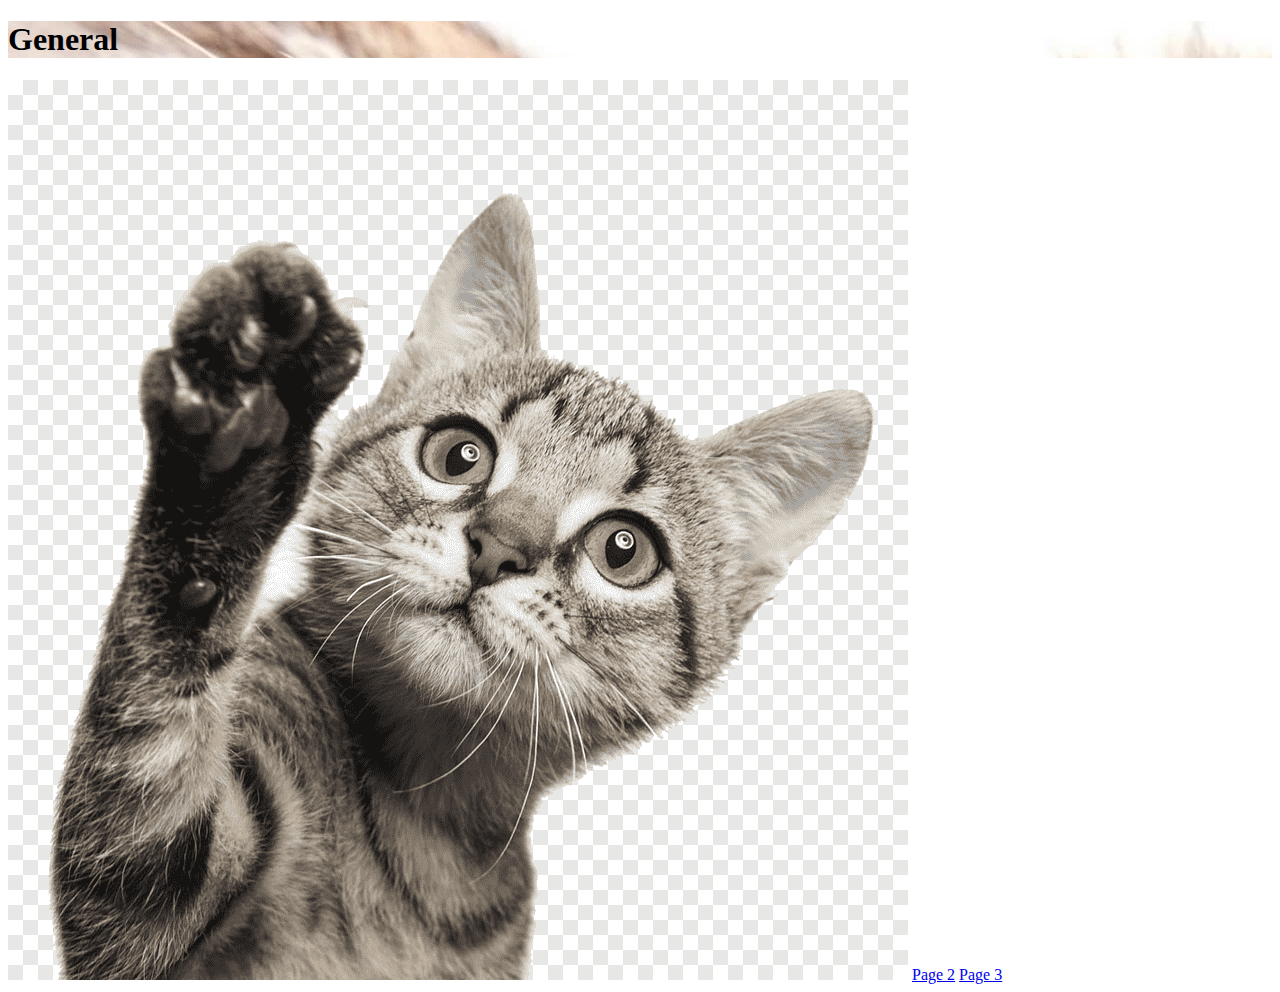
<file: index.html>
<!DOCTYPE html>
<html>
<head>
	<meta charset="utf-8">
	<meta name="viewport" content="width=device-width, initial-scale=1">
	<title>Home Page</title>
	<link rel="stylesheet" type="text/css" href="style.css">
</head>
<body>
	<div class="cool-background">
	<h1>General<h1>
		</div>
		<img src="/images/catpaw.png"> 
		<a href="page-2.html">Page 2</a>
		<a href="page-3.html">Page 3</a>
</body>
</html>
</file>
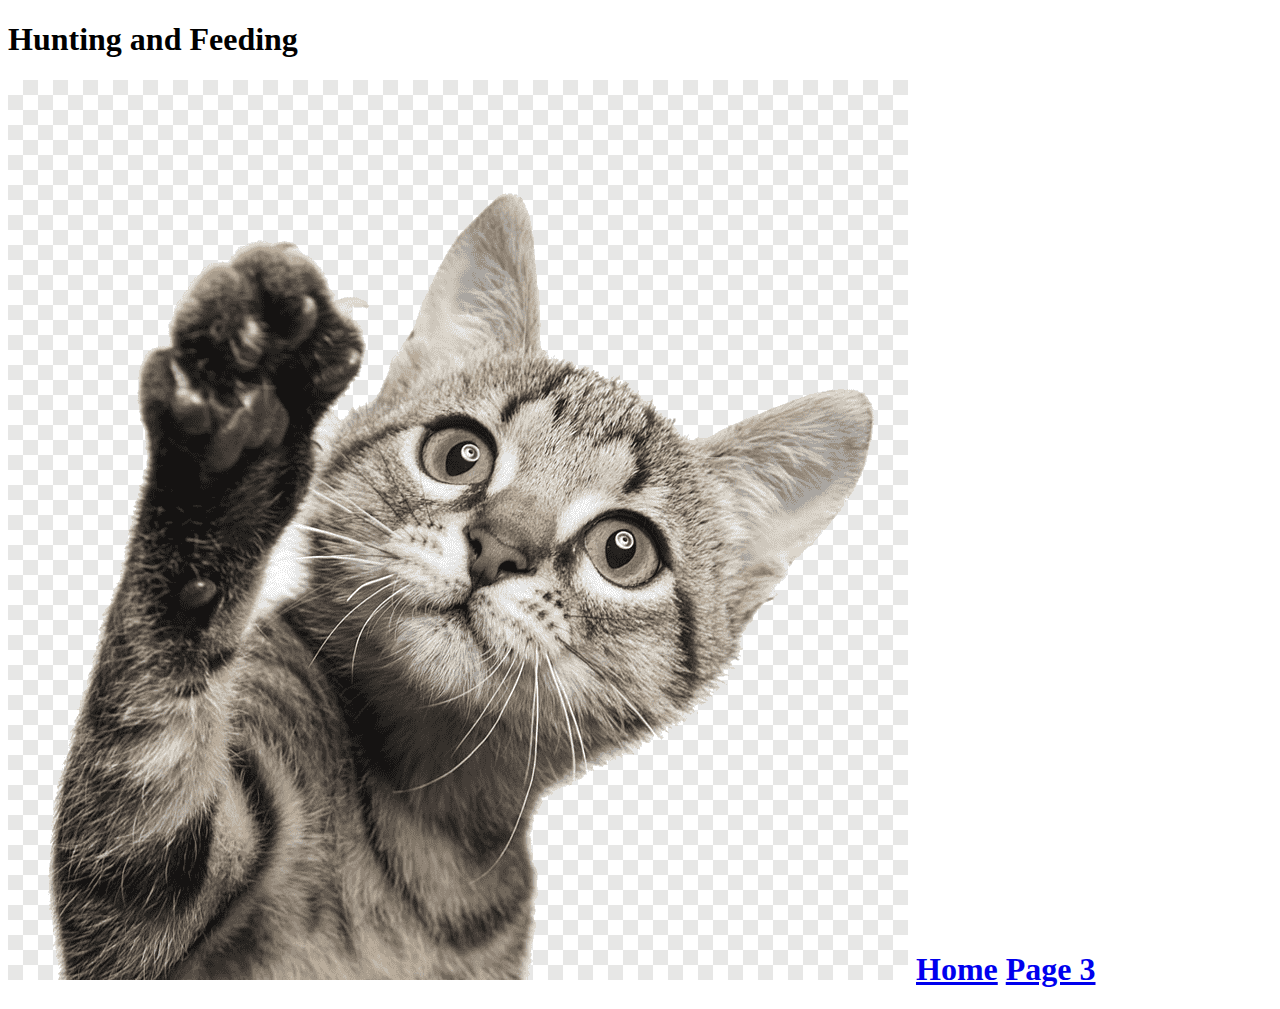
<file: page-2.html>
<!DOCTYPE html>
<html>
<head>
	<meta charset="utf-8">
	<meta name="viewport" content="width=device-width, initial-scale=1">
	<title>Page 2</title>
	<link rel="stylesheet" type="text/css" href="style.css">
</head>
<body>
	<h1>Hunting and Feeding<h1>
		<img src= "/images/catpaw.png">
		<a href="index.html">Home</a>
		<a href="page-3.html">Page 3</a>
</body>
</html>
</file>
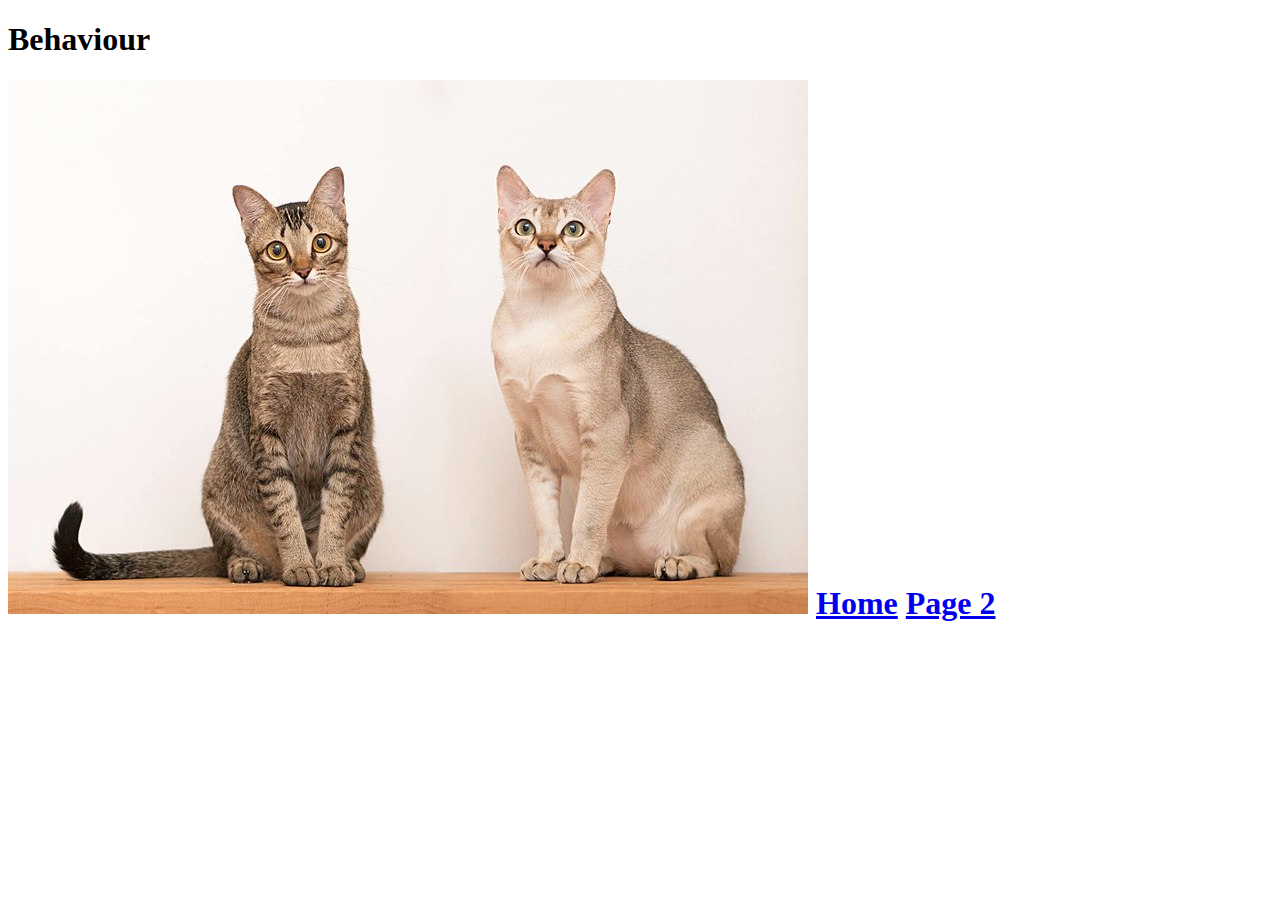
<file: page-3.html>
<!DOCTYPE html>
<html>
<head>
	<meta charset="utf-8">
	<meta name="viewport" content="width=device-width, initial-scale=1">
	<title>Page 3</title>
	<link rel="stylesheet" type="text/css" href="style.css">
</head>
<body>
	<h1>Behaviour<h1>
		<img src= "/images/twocats.jpg">
		<a href="index.html">Home</a>
		<a href="page-2.html">Page 2</a>
</body>
</html>
</file>
<file: style.css>
.cool-background {
	background-image:  url("/images/hugecat.jpg")
}
</file>
